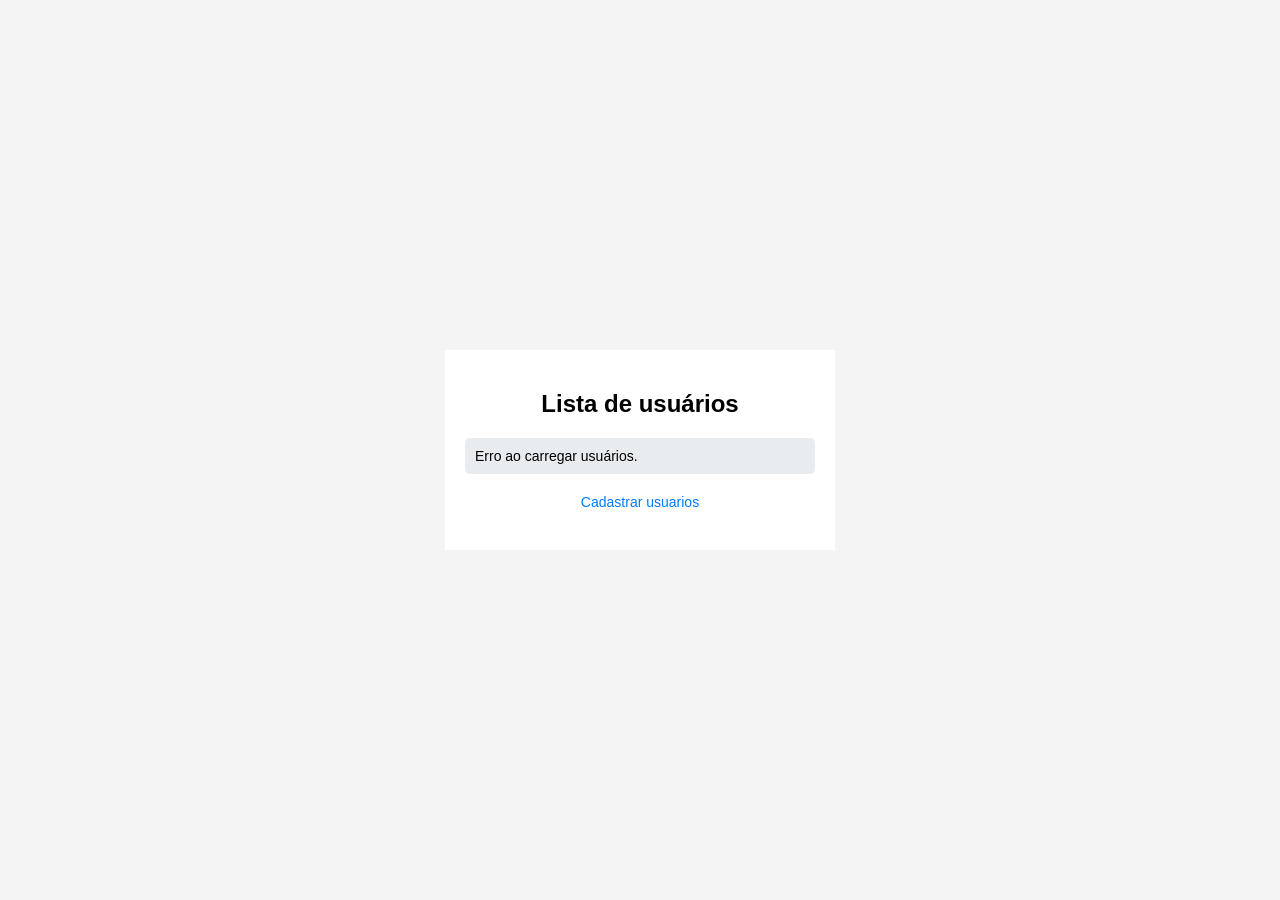
<file: AtividadeFullStackFront/usuarios.html>
<!DOCTYPE html>
<html lang="en">
<head>
    <meta charset="UTF-8">
    <meta name="viewport" content="width=device-width, initial-scale=1.0">
    <link rel="icon" href="https://img.icons8.com/?size=100&id=108326&format=png&color=000000" type="image/x-icon">
    <title>Usuários cadastrados</title>
    <link rel="stylesheet" href="styles-usuarios.css">
</head>
<body>
    <div class="container">
        <h2>Lista de usuários</h2>
        <ul id="listaUsuarios" class="listaUsuarios"></ul>
        <a href="index.html" class="link-voltar">Cadastrar usuarios</a>
    </div>

    <script src="usuarios.js"></script>
</body>
</html>
</file>
<file: AtividadeFullStackFront/styles-usuarios.css>
body {
    font-family: Arial, sans-serif;
    margin: 0;
    background-color: #f4f4f4;
    display: flex;
    justify-content: center;
    align-items: center;
    height: 100vh;
}

.container {
    background: white;
    padding: 40px 20px;
    box-sizing: 0px 0px 10px rgba(0, 0, 0, 0.1);
    width: 350px;
    max-height: 80vh;
    overflow-y: auto;
    text-align: center;
}

h2{
    margin-top: 0;
    margin-bottom: 20PX;
}

.listaUsuarios{
    list-style: none;
    padding: 0;
    margin: 0;
}

.listaUsuarios li{
    background-color: #e9ecef;
    margin-bottom: 10px;
    padding: 10px;
    border-radius: 5px;
    text-align: left;
    font-size: 14px;
}

.link-voltar{
    display: block;
    margin-top: 20px;
    text-decoration: none;
    color: #007bff;
    font-size: 14px;
    text-align: center;
}

.link-voltar:hover {
    text-decoration: underline;
}
</file>
